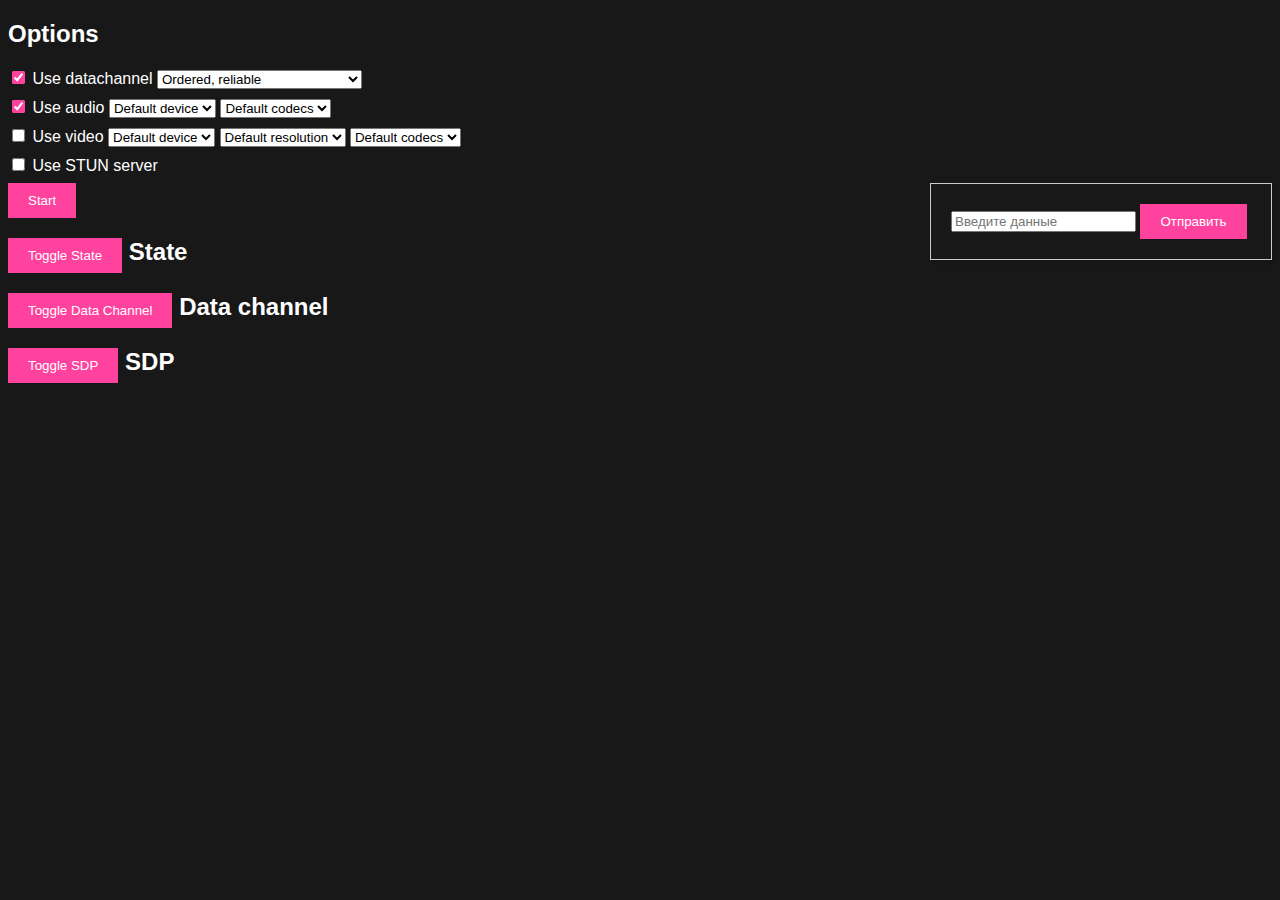
<file: src/frontend/index.html>
<!DOCTYPE html>
<html>
<head>
    <meta charset="UTF-8"/>
    <meta name="viewport" content="width=device-width, initial-scale=1.0" />
    <title>WebRTC</title>
    <link rel="stylesheet" href="./css/index.css">
    <link rel="shortcut icon" href="./static/image.png" />
</head>
<body>

<h2>Options</h2>
<div class="option">
    <input id="use-datachannel" checked="checked" type="checkbox"/>
    <label for="use-datachannel">Use datachannel</label>
    <select id="datachannel-parameters">
        <option value='{"ordered": true}'>Ordered, reliable</option>
        <option value='{"ordered": false, "maxRetransmits": 0}'>Unordered, no retransmissions</option>
        <option value='{"ordered": false, "maxPacketLifetime": 500}'>Unordered, 500ms lifetime</option>
    </select>
</div>
<div class="option">
    <input id="use-audio" checked="checked" type="checkbox"/>
    <label for="use-audio">Use audio</label>
    <select id="audio-input">
        <option value="" selected>Default device</option>
    </select>
    <select id="audio-codec">
        <option value="default" selected>Default codecs</option>
        <option value="opus/48000/2">Opus</option>
        <option value="PCMU/8000">PCMU</option>
        <option value="PCMA/8000">PCMA</option>
    </select>
</div>
<div class="option">
    <input id="use-video" type="checkbox"/>
    <label for="use-video">Use video</label>
    <select id="video-input">
        <option value="" selected>Default device</option>
    </select>
    <select id="video-resolution">
        <option value="" selected>Default resolution</option>
        <option value="320x240">320x240</option>
        <option value="640x480">640x480</option>
        <option value="960x540">960x540</option>
        <option value="1280x720">1280x720</option>
    </select>
    <select id="video-codec">
        <option value="default" selected>Default codecs</option>
        <option value="VP8/90000">VP8</option>
        <option value="H264/90000">H264</option>
    </select>
</div>
<div class="option">
    <input id="use-stun" type="checkbox"/>
    <label for="use-stun">Use STUN server</label>
</div>

<button id="start" onclick="start()">Start</button>
<button id="stop" style="display: none" onclick="stop()">Stop</button>

<div id="chat-div">
    <form id="dataForm">
        <input type="text" id="dataInput" placeholder="Введите данные" required>
        <button type="submit">Отправить</button>
    </form>

    <div id="messages"></div>

    <script src="./js/chat.js"></script>
</div>

<h2>
    <button onclick="toggleVisibility('state-content')">Toggle State</button>
    State
</h2>
<div id="state-content" class="toggle-content">
    <p>
        ICE gathering state: <span id="ice-gathering-state"></span>
    </p>
    <p>
        ICE connection state: <span id="ice-connection-state"></span>
    </p>
    <p>
        Signaling state: <span id="signaling-state"></span>
    </p>
</div>

<div id="media" style="display: none">
    <h2>Media</h2>
    <audio id="audio" autoplay="true"></audio>
    <video id="video" autoplay="true" playsinline="true"></video>
</div>

<h2>
    <button onclick="toggleVisibility('data-channel-content')">Toggle Data Channel</button>
    Data channel
</h2>
<div id="data-channel-content" class="toggle-content">
    <pre id="data-channel" style="height: 200px;"></pre>
</div>

<h2>
    <button onclick="toggleVisibility('sdp-content')">Toggle SDP</button>
    SDP
</h2>
<div id="sdp-content" class="toggle-content">
    <h3>
        Offer
    </h3>
    <pre id="offer-sdp"></pre>
    <h3>
        Answer
    </h3>
    <pre id="answer-sdp"></pre>
</div>

<script>
    function toggleVisibility(id) {
        const content = document.getElementById(id);
        content.style.display = content.style.display === 'block' ? 'none' : 'block';
    }
</script>

<script src="./js/client.js"></script>
</body>
</html>
</file>
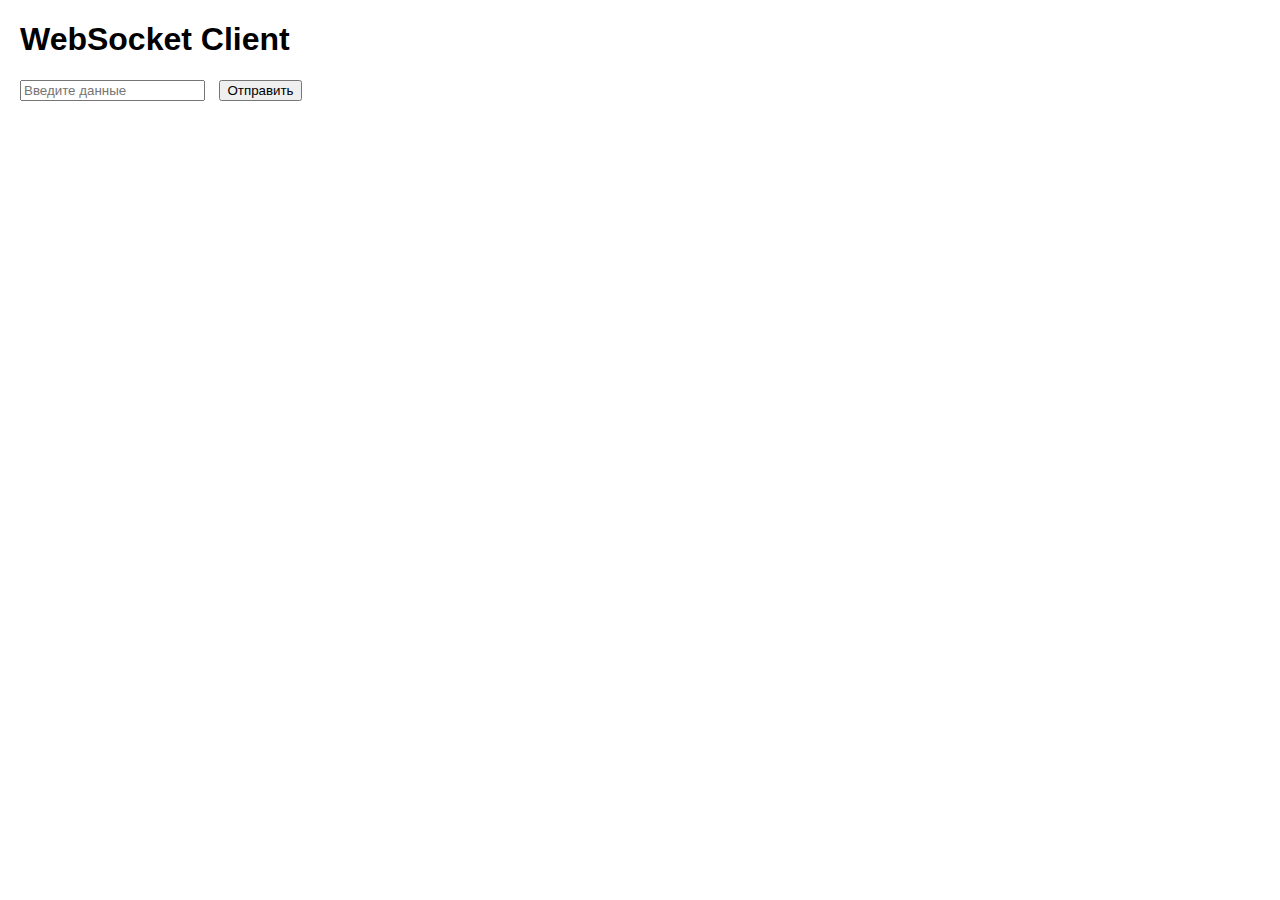
<file: src/frontend/pages/chat_index.html>
<!DOCTYPE html>
<html lang="ru">
<head>
    <meta charset="UTF-8">
    <meta name="viewport" content="width=device-width, initial-scale=1.0">
    <title>WebSocket Client</title>
    <style>
        body {
            font-family: Arial, sans-serif;
            margin: 20px;
        }
        input {
            margin-right: 10px;
        }
    </style>
</head>
<body>

<h1>WebSocket Client</h1>
<form id="dataForm">
    <input type="text" id="dataInput" placeholder="Введите данные" required>
    <button type="submit">Отправить</button>
</form>

<div id="messages"></div>

<script>
    const socket = new WebSocket("ws://" + window.location.host + "/api/v2/ws");

    socket.onopen = () => {
        console.log("Соединение установлено");
    };

    socket.onmessage = (event) => {
        const messagesDiv = document.getElementById('messages');
        answer = JSON.parse(event.data);
        messagesDiv.innerHTML += `<p>${answer.body}</p>`;
    };

    socket.onclose = () => {
        console.log("Соединение закрыто");
    };

    const form = document.getElementById('dataForm');
    form.addEventListener('submit', (event) => {
        event.preventDefault();

        const inputData = document.getElementById('dataInput').value;
        socket.send(inputData);

        document.getElementById('dataInput').value = '';
    });
</script>

</body>
</html>
</file>
<file: src/frontend/css/index.css>
button {
    padding: 8px 16px;
}

pre {
    overflow-x: hidden;
    overflow-y: auto;
}

video {
    width: 100%;
}

.option {
    margin-bottom: 8px;
}

.toggle-content {
    display: none;
}

#media {
    max-width: 640px;
    max-height: 640px;
}

#chat-div {
    float: right;
    width: 300px; /* Задайте ширину вашего блока чата */
    border: 1px solid #ccc;
    padding: 20px;
    box-shadow: 2px 2px 5px rgba(0,0,0,0.2);
    position: relative; /* Позволяет использовать позиционирование */
}

body {
    background-color: #181818;
    color: #ffffff;
    font-family: Arial, sans-serif;
}

button {
    background-color: #ff429d;
    color: white;
    border: none;
    padding: 10px 20px;
    cursor: pointer;
}

input[type="checkbox"] {
    accent-color: #ff429d;
 }
</file>
